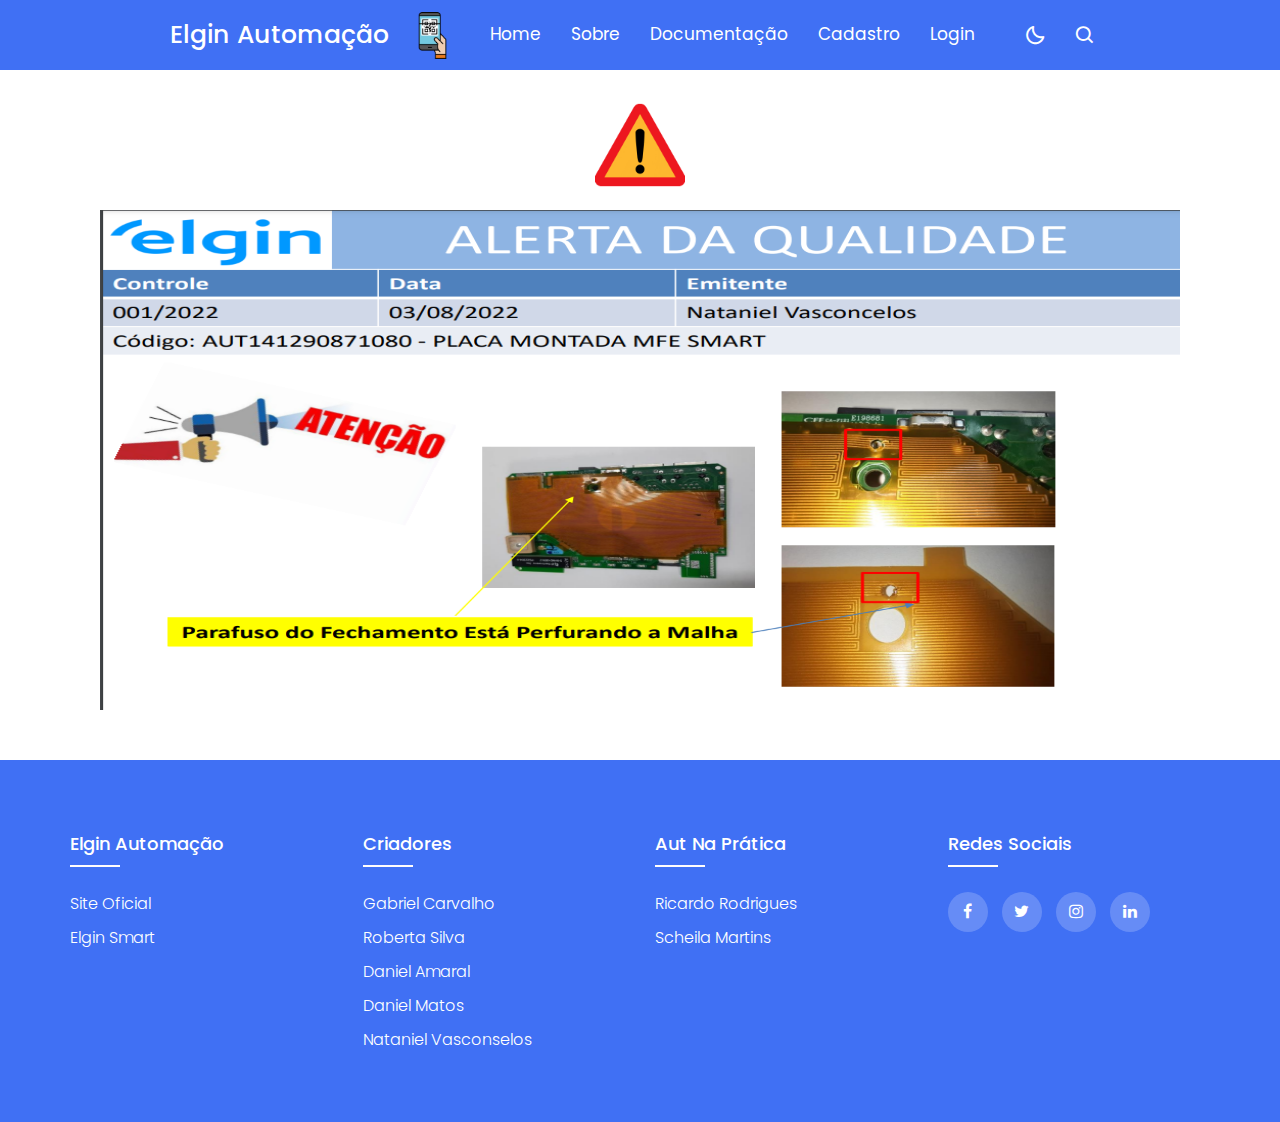
<file: alert.html>
<!DOCTYPE html>
<html>
<head>
    <meta charset="utf-8" />
    <title>Alerta</title>
    <link rel="stylesheet" href="css/style.css" />
    <link rel="stylesheet" href="css/header.css">
    <meta name="viewport" content="width=device-width, initial-scale=1.0">
    <link rel="shortcut icon" href="images/favicon.png" type="image/x-icon">
    <link href="https://fonts.googleapis.com/css?family=Hepta+Slab:400,700|Lato:400,700&display=swap" rel="stylesheet">
    <link href='https://unpkg.com/boxicons@2.1.1/css/boxicons.min.css' rel='stylesheet'>
    <link rel="stylesheet" href="https://maxcdn.bootstrapcdn.com/font-awesome/4.4.0/css/font-awesome.min.css">
    <link rel="stylesheet" href="css/alerta.css">

</head>
<body>
    <header>
        <nav>
            <div class="nav-bar">
                <i class='bx bx-menu sidebarOpen' ></i>
                <span class="logo navLogo"><a href="#">Elgin Automação</a></span>
                <img class="logoqr" src="images/qr-code.png" alt="">
    
                <div class="menu">
                    <div class="logo-toggle">
                        <span class="logo"><a href="index.html">Elgin Automação</a></span>
                        <i class='bx bx-x siderbarClose'></i>
                    </div>
    
                    <ul class="nav-links">
                        <li><a href="index.html">Home</a></li>
                        <li><a href="#">Sobre</a></li>
                        <li><a href="#">Documentação</a></li>
                        <li><a href="#">Cadastro</a></li>
                        <li><a href="login.html">Login</a></li>
                    </ul>
                </div>
    
                <div class="darkLight-searchBox">
                    <div class="dark-light">
                        <i class='bx bx-moon moon'></i>
                        <i class='bx bx-sun sun'></i>
                    </div>
    
                    <div class="searchBox">
                       <div class="searchToggle">
                        <i class='bx bx-x cancel'></i>
                        <i class='bx bx-search search'></i>
                       </div>
    
                        <div class="search-field">
                            <input type="text" placeholder="Search...">
                            <i class='bx bx-search'></i>
                        </div>
                    </div>
                </div>
            </div>
        </nav>
        <script src="js/header.js"></script>
    </header>
    <div class="alertaIcon">
        <img src="images/alertaGIF.gif" alt="">
    </div>
    <div class="alerta">
      <img src="images/alerta1.png" style="width:90%">
      </div>

    <footer class="footer">
        <div class="container">
            <div class="row">
                <div class="footer-col">
                    <h4>Elgin Automação</h4>
                    <ul>
                        <li><a href="#">site oficial</a></li>
                        <li><a href="#">elgin smart</a></li>
                    </ul>
                </div>
                <div class="footer-col">
                    <h4>Criadores</h4>
                    <ul>
                        <li><a href="#">Gabriel Carvalho</a></li>
                        <li><a href="#">Roberta Silva</a></li>
                        <li><a href="#">Daniel Amaral</a></li>
                        <li><a href="#">Daniel Matos</a></li>
                        <li><a href="#">Nataniel Vasconselos</a></li>
                    </ul>
                </div>
                <div class="footer-col">
                    <h4>Aut na Prática</h4>
                    <ul>
                        <li><a href="#">Ricardo Rodrigues</a></li>
                        <li><a href="#">Scheila Martins</a></li>
                    </ul>
                </div>
                <div class="footer-col">
                    <h4>Redes sociais</h4>
                    <div class="social-links">
                        <a href="#"><i class="fa fa-facebook-f"></i></a>
                        <a href="#"><i class="fa fa-twitter"></i></a>
                        <a href="#"><i class="fa fa-instagram"></i></a>
                        <a href="#"><i class="fa fa-linkedin"></i></a>
                    </div>
                </div>
            </div>
        </div>
   </footer>
</file>
<file: css/style.css>
.searchBar{
    display: flex;
    align-items: center;
    justify-content: center;
    margin-bottom: 50px;
}
.search--bar{
    height: 70px;
    width: 100%;
    max-width: 500px;
    background-color: rgb(255, 255, 255);
    display: flex;
    align-items: center;
    border-radius: 60px;
    padding: 10px 20px;
    backdrop-filter: blur(4px) saturate(180%);
}
::placeholder{
    color: #399ade;
}

.search--bar input{
    background: transparent;
    flex: 1;
    border: 0;
    outline: none;
    padding: 24px 20px;
    font-size: 20px;
    color: #399ade;
}

.search--bar button img{
    width: 25px;
}
.search--bar button {
    border: 0;
    border-radius: 50%;
    width: 50px;
    height: 50px;
    background: #399ade;
    cursor: pointer;
}
.models {
    display:none;
}
.loginButton {
    line-height: 1.5;
	font-family: 'Poppins', sans-serif;
    min-height: 10px;
    position: absolute;
    left: 80%;
    top: 5%;
    background-color: #399ade;
  }
  
  
  a.loginButton {
    text-decoration: none;
    cursor: pointer;
    border: 0;
    border-radius: 10px;
    font-weight: 600;
    width: 150px;
    padding: 10px 50px;
    box-shadow: 0 0 20px rgba(104, 85, 224, 0.2);
    transition: 0.4s;
    color: white;
  }
  
  .log {
    color: #399ade;
    background-color: rgba(255, 255, 255, 1);
    border: 1px solid #399ade;
  }
  
  a.loginButton:hover {
    color: white;
    box-shadow: 0 0 20px #399ade;
    background-color: #399ade;
  }
  
.menu-openner span {
    margin-right:10px;
}
.menu-closer {
    width:32px;
    height:32px;
    display:none;
    font-size: 30px;
}
main {
    flex:1;
    padding:20px;
}
h1 {
    font-family:'Hepta Slab', Helvetica, Arial;
}
.projeto-area {
    display:grid;
    grid-template-columns: repeat(3, 1fr);
}
.projeto-item {
    text-align: center;
    max-width:250px;
    font-family:'Hepta Slab', Helvetica, Arial;
    margin:0 auto 50px auto;
}
.projeto-item a {
    display:flex;
    flex-direction: column;
    align-items:center;
    text-decoration: none;
}
.projeto-item--img {
    width:200px;
    height:auto;
    background-color:rgba(234, 233, 233, 0.988);
    border-radius:100%;
    box-shadow:0px 30px 200px rgba(0, 0, 0, 0.2);
}
.projeto-item--img img {
    width:100%;
    height:auto;
}
.projeto-item--add {
    width:50px;
    height:50px;
    line-height:50px;
    border-radius:25px;
    background-color:#388bc5;
    text-align:center;
    color:#FFF;
    font-size:22px;
    cursor:pointer;
    margin-top:-25px;
    transition:all ease .2s;
}
.projeto-item a:hover .projeto-item--add {
    background-color:#244c88;
}
.projeto-item--price {
    font-size:15px;
    color:#333;
    margin-top:5px;
}
.projeto-item--name {
    font-size:20px;
    font-weight: bold;
    color:#4070F4;
    margin-top:5px;
}
.projeto-item--desc {
    font-size:13px;
    color:#4070F4;
    margin-top:10px;
}

.projetoWindowArea {
    position:fixed;
    left:0;
    top:0;
    bottom:0;
    right:0;
    background-color:rgba(255, 255, 255, 0.5);
    display:none;
    transition: all ease .5s;
    justify-content: center;
    align-items: center;
    overflow-y:auto;
}
.projetoWindowBody {
    width:900px;
    background-color:#FFF;
    border-radius:10px;
    box-shadow:0px 0px 15px #999;
    display:flex;
    margin:20px 0px;
}
.projetoBig {
    flex:1;
    display:flex;
    justify-content: center;
    align-items: center;
}
.projetoBig--back {
    position:absolute;
    width:30px;
    height:30px;
    background-color:#000;
}
.projetoBig img {
    height:400px;
    width:auto;
}
.projetoInfo {
    flex:1;
    font-family:'Hepta Slab', Helvetica, Arial;
    padding-bottom:50px;
}
.projetoInfo h1 {
    margin-top:50px;
}
.projetoInfo .projetoInfo--desc {
    font-size:15px;
    color:#999;
    margin-top:10px;
    font-family:'Lato',Helvetica,Arial;
}
.projetoInfo--sector {
    color:#CCC;
    text-transform: uppercase;
    font-size:14px;
    margin-top:30px;
    margin-bottom:10px;
}
.projetoInfo--sizes {
    display:flex;
        gap: 5px;
    overflow:hidden;
}
.projetoInfo--size {
    border-radius: 20px;
    padding:10px 15px;
    color:#000;
    background-color:#EEE;
    font-size:13px;
    font-weight: bold;
    cursor:pointer;
}
.projetoInfo--size:hover {
    background-color:#CCC;
}
.projetoInfo--size.selected {
    background-color:#399ade;
    color:#FFF;
}
.projetoInfo--size.selected span {
    color:#D6D6D6;
}
.projetoInfo--size span {
    font-size:12px;
    color:#999;
    font-weight: normal;
}
@keyframes slide {
  0% {
    background-position: 0 0;
  }
  100% {
    background-position: -120px 60px;
  }
}

#InfoBanner{
    margin-top: 20px;
  width: 100%;
}

.reversed {
  display: inline-block;
  padding: 0.3em;
  padding-left: 0.3em;
  margin-left: 0.8em;
  position: relative;
  text-align: center;
  vertical-align: middle;
  line-height: 1;
  color: #fff;
  font-size: 15px;
  background-color:#ef5350;
}
.reversed:before, .reversed:after {
  content: '';
  width: 0;
  height: 0;
  right: -0.8em;
  position: absolute;
  top: 0;
  border-top: 0.8em solid #ef5350;
}
.reversed:after {
  top: auto;
  bottom: 0;
  border-top: none;
  border-bottom: 0.8em solid #ef5350;
}
.reversedRight:before, .reversedRight:after{
  border-right: 0.8em solid transparent;
  right: -0.8em;
}
.reversedRight{
  width: 17px;
  border-radius: 5px 0px 0px 5px;
  animation: tilt 2s infinite;
}
@keyframes tilt {
  0% {
    left: 0%;
  }
  50% {
    left: 9px;
  }
  100% {
    left: 0px;
  }
}
.reversedLeft{
  margin-left:15px;
  border-radius: 0px 5px 5px 0px;
}
.reversedLeft:before, .reversedLeft:after {
  content: '';
  width: 0;
  height: 0;
  border-left: 0.8em solid transparent;
  left: -0.8em;
  position: absolute;
}
.reversedLeft:after {
  top: auto;
  bottom: 0;
  border-top: 0.8em solid #ef5350;
  border-bottom: none;
}
.reversedLeft:before {
  bottom: auto;
  top:0;
  border-bottom: 0.8em solid #ef5350;
  border-top: none;
}
.projetoInfo--qtarea {
    display:inline-flex;
    background-color:#EEE;
    border-radius:10px;
    height:30px;
}
.projetoInfo--qtarea button {
    border:0;
    background-color:transparent;
    font-size:17px;
    outline:0;
    cursor:pointer;
    padding:0px 10px;
    color:#333;
}

.options{
    margin-top: 30px;

}
.it{
    border-radius: 20px;
    padding:10px 15px;
    color: #FFF;
    background-color:#399ade;
    font-size:13px;
    font-weight: bold;
    cursor:pointer;
    text-decoration: none;
}
.lt{
    border-radius: 20px;
    padding:10px 40px;
    color: #FFF;
    background-color:#399ade;
    font-size:13px;
    font-weight: bold;
    cursor:pointer;
    text-decoration: none; 
}
.projetoInfo--addButton {
    margin-top:30px;
    padding:20px 30px;
    border-radius:20px;
    background-color:#399ade;
    color:#FFF;
    display:inline-block;
    cursor:pointer;
    margin-right:15px;
}
.projetoInfo--addButton:hover {
    background-color:#399ade;
}
.projetoInfo--cancelButton {
    display:inline-block;
    cursor:pointer;
    margin-top:30px;
    padding:20px 30px;
    border-radius:20px;
    background-color:#ef5350;
    color:#FFF;

}
.projetoInfo--cancelMobileButton {
    display:none;
    color:rgb(0, 0, 0);
    padding:20px 30px;
    border-radius:20px;
    height:40px;
    text-align:center;
    line-height: 40px;
    margin-top: 25px;
}

@media (max-width:1000px) {
    .projeto-area {
        grid-template-columns: repeat(2, 1fr);
    }
}

@media (max-width:840px) {
    body {
        flex-direction: column;
    }
    .projeto-area {
        display:block;
    }
    .projeto-item {
        max-width:100%;
    }
    header {
        display:flex;
    }
    main {
        padding-top:60px;
    }

    .projetoWindowArea {
        justify-content:flex-start;
        align-items: flex-start;
    }

    .projetoWindowBody {
        width:100vw;
        display:block;
        padding:20px;
        border-radius:0;
        box-shadow:none;
        margin:0;
    }

    .projetoBig img {
        width: 55%;
        height: auto;
    }

    .projetoInfo h1 {
        margin-top:20px;
    }

    .projetoInfo--qtarea {
        height:60px;
    }
    .projetoInfo--qtarea button {
        font-size:25px;
        padding:0px 25px;
    }
    .projetoInfo--cancelMobileButton {
        display:block;
    }
}
</file>
<file: css/header.css>
@import url('https://fonts.googleapis.com/css2?family=Poppins:wght@300;400;500;600&display=swap');

*{
    margin: 0;
    padding: 0;
    box-sizing: border-box;
    font-family: 'Poppins', sans-serif;
    transition: all 0.4s ease;;
}


/* ===== Colours ===== */
:root{
    --body-color: #ffffff;
    --nav-color: #4070F4;
    --side-nav: #010718;
    --text-color: #FFF;
    --search-bar: #F2F2F2;
    --search-text: #010718;
}

body{
    margin-top: 100px;
    height: 100vh;
    background-color: var(--body-color);
}

body.dark{
    --body-color: #18191A;
    --nav-color: #242526;
    --side-nav: #242526;
    --text-color: rgb(255, 255, 255);
    --search-bar: #242526;
}


nav{
    position: fixed;
    top: 0;
    left: 0;
    height: 70px;
    width: 100%;
    background-color: var(--nav-color);
    z-index: 100;
}

body.dark nav{
    border: 1px solid #393838;

}

.logoqr{
    width: 5%;
}


nav .nav-bar{
    position: relative;
    height: 100%;
    max-width: 1000px;
    width: 100%;
    background-color: var(--nav-color);
    margin: 0 auto;
    padding: 0 30px;
    display: flex;
    align-items: center;
    justify-content: space-between;
}

nav .nav-bar .sidebarOpen{
    color: var(--text-color);
    font-size: 25px;
    padding: 5px;
    cursor: pointer;
    display: none;
}

nav .nav-bar .logo a{
    font-size: 25px;
    font-weight: 500;
    color: var(--text-color);
    text-decoration: none;
}

.menu .logo-toggle{
    display: none;
}

.nav-bar .nav-links{
    display: flex;
    align-items: center;
}

.nav-bar .nav-links li{
    margin: 0 5px;
    list-style: none;
}

.nav-links li a{
    position: relative;
    font-size: 17px;
    font-weight: 400;
    color: var(--text-color);
    text-decoration: none;
    padding: 10px;
}

.nav-links li a::before{
    content: '';
    position: absolute;
    left: 50%;
    bottom: 0;
    transform: translateX(-50%);
    height: 6px;
    width: 6px;
    border-radius: 50%;
    background-color: var(--text-color);
    opacity: 0;
    transition: all 0.3s ease;
}

.nav-links li:hover a::before{
    opacity: 1;
}

.nav-bar .darkLight-searchBox{
    display: flex;
    align-items: center;
}

.darkLight-searchBox .dark-light,
.darkLight-searchBox .searchToggle{
    height: 40px;
    width: 40px;
    display: flex;
    align-items: center;
    justify-content: center;
    margin: 0 5px;
}

.dark-light i,
.searchToggle i{
    position: absolute;
    color: var(--text-color);
    font-size: 22px;
    cursor: pointer;
    transition: all 0.3s ease;
}

.dark-light i.sun{
    opacity: 0;
    pointer-events: none;
}

.dark-light.active i.sun{
    opacity: 1;
    pointer-events: auto;
}

.dark-light.active i.moon{
    opacity: 0;
    pointer-events: none;
}

.searchToggle i.cancel{
    opacity: 0;
    pointer-events: none;
}

.searchToggle.active i.cancel{
    opacity: 1;
    pointer-events: auto;
}

.searchToggle.active i.search{
    opacity: 0;
    pointer-events: none;
}

.searchBox{
    position: relative;
}

.searchBox .search-field{
    position: absolute;
    bottom: -85px;
    right: 5px;
    height: 50px;
    width: 300px;
    display: flex;
    align-items: center;
    background-color: var(--nav-color);
    padding: 3px;
    border-radius: 6px;
    box-shadow: 0 5px 5px rgba(0, 0, 0, 0.1);
    opacity: 0;
    pointer-events: none;
    transition: all 0.3s ease;
}

.searchToggle.active ~ .search-field{
    bottom: -74px;
    opacity: 1;
    pointer-events: auto;
}

.search-field::before{
    content: '';
    position: absolute;
    right: 14px;
    top: -4px;
    height: 12px;
    width: 12px;
    background-color: var(--nav-color);
    transform: rotate(-45deg);
    z-index: -1;
}

.search-field input{
    height: 100%;
    width: 100%;
    padding: 0 45px 0 15px;
    outline: none;
    border: none;
    border-radius: 4px;
    font-size: 14px;
    font-weight: 400;
    color: var(--search-text);
    background-color: var(--search-bar);
}

body.dark .search-field input{
    color: var(--text-color);
}

.search-field i{
    position: absolute;
    color: var(--nav-color);
    right: 15px;
    font-size: 22px;
    cursor: pointer;
}

body.dark .search-field i{
    color: var(--text-color);
}

@import url("https://fonts.googleapis.com/css2?family=Poppins:wght@200;300;400;500;600;700;800;900&display=swap");

@import url('https://fonts.googleapis.com/css2?family=Poppins:wght@300;400;500;600;700&display=swap');
body{
	line-height: 1.5;
	font-family: 'Poppins', sans-serif;
}
*{
	margin:0;
	padding:0;
	box-sizing: border-box;
}
.container{
	max-width: 1170px;
	margin:auto;
}
.row{
	display: flex;
	flex-wrap: wrap;
}
ul{
	list-style: none;
}
.footer{
	background-color: var(--nav-color);
    padding: 70px 0;
}
.footer-col{
   width: 25%;
   padding: 0 15px;
}
.footer-col h4{
	font-size: 18px;
	color: #ffffff;
	text-transform: capitalize;
	margin-bottom: 35px;
	font-weight: 500;
	position: relative;
}
.footer-col h4::before{
	content: '';
	position: absolute;
	left:0;
	bottom: -10px;
	background-color:#fffdfd;
	height: 2px;
	box-sizing: border-box;
	width: 50px;
}
.footer-col ul li:not(:last-child){
	margin-bottom: 10px;
}
.footer-col ul li a{
	font-size: 16px;
	text-transform: capitalize;
	color: #ffffff;
	text-decoration: none;
	font-weight: 300;
	color: #ffffff;
	display: block;
	transition: all 0.3s ease;
}
.footer-col ul li a:hover{
	color: #ffffff;
	padding-left: 8px;
}
.footer-col .social-links a{
	display: inline-block;
	height: 40px;
	width: 40px;
	background-color: rgba(255,255,255,0.2);
	margin:0 10px 10px 0;
	text-align: center;
	line-height: 40px;
	border-radius: 50%;
	color: #ffffff;
	transition: all 0.5s ease;
}
.footer-col .social-links a:hover{
	color: #24262b;
	background-color: #ffffff;
}

/*responsive*/
@media(max-width: 767px){
  .footer-col{
    width: 50%;
    margin-bottom: 30px;
}
}
@media(max-width: 574px){
  .footer-col{
    width: 100%;
}
}

@media (max-width: 790px) {
    nav .nav-bar .sidebarOpen{
        display: block;
    }

    .menu{
        position: fixed;
        height: 100%;
        width: 320px;
        left: -100%;
        top: 0;
        padding: 20px;
        background-color: var(--side-nav);
        z-index: 100;
        transition: all 0.4s ease;
    }

    nav.active .menu{
        left: -0%;
    }

    nav.active .nav-bar .navLogo a{
        opacity: 0;
        transition: all 0.3s ease;
    }

    .menu .logo-toggle{
        display: block;
        width: 100%;
        display: flex;
        align-items: center;
        justify-content: space-between;
    }

    .logo-toggle .siderbarClose{
        color: var(--text-color);
        font-size: 24px;
        cursor: pointer;
    }

    .nav-bar .nav-links{
        flex-direction: column;
        padding-top: 30px;
    }

    .nav-links li a{
        display: block;
        margin-top: 20px;
    }
}
</file>
<file: css/alerta.css>
.alerta {
    max-width: 3600px;
    width: 100%;
    height: auto;
    display: flex;
    justify-content: center;
    margin-bottom: 50px;
}
.alerta img{
   max-width: 1080px;   /* Máximo da largura da imagem */
   width: 100%;
   max-height: 500px;  /* Máximo da altura da imagem */
   min-height: auto;      /* Mínimo da altura, por padrão “auto” */
   background-size:100%;
   background-repeat: no-repeat;
}
.alertaIcon{
    display: flex;
    justify-content: center;
    width: 100%;
    height: 10%;
    margin-bottom: 20px;
}
</file>
